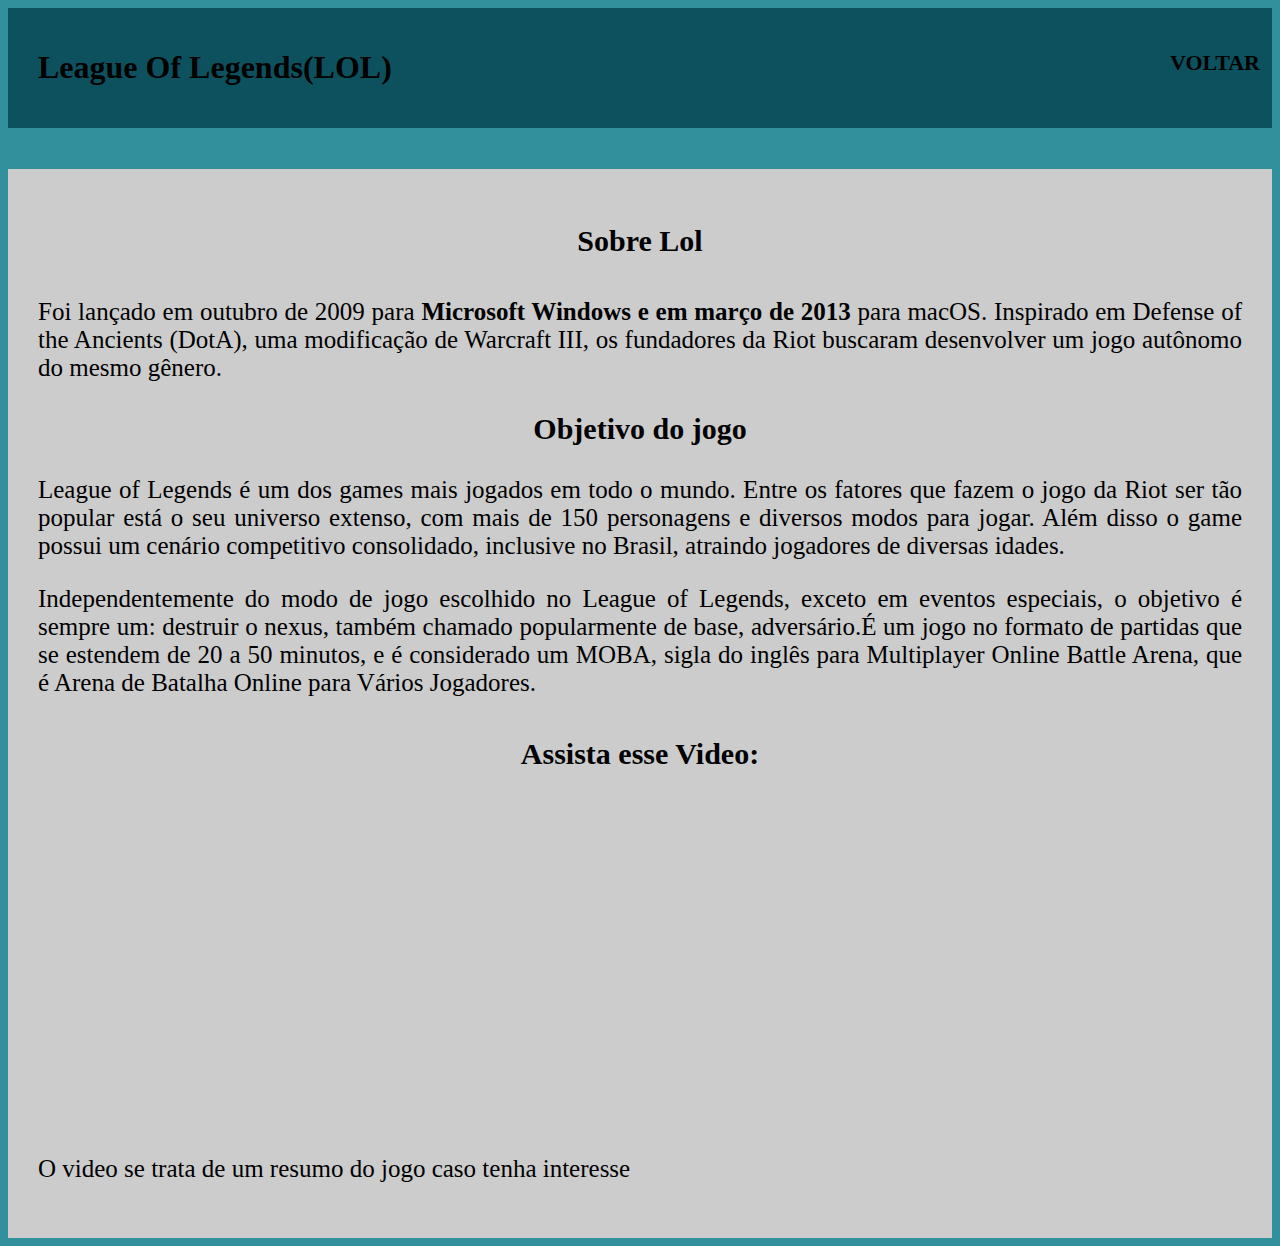
<file: index.html>
<!DOCTYPE html>
<html lang="pt-br">
	<head>
		<meta charset="UTF-8">
		<link rel='stylesheet' type='text/css' media='screen' href='style (1) - Copia.css'>
		<title>League of Legends </title>
		<link rel="stylesheet" href="style.css">
	</head>
	
	<nav id="link">
	<ul id="link">
	<li id="link" ><a href="inicio.html">Voltar</a></li>
	
	</ul>

	  </nav>
	<body>
		<header>
			<h1 class="titulo-principal">League Of Legends(LOL)</h1>
		</header>
		<img id="lol" src="yasuu.jpg">
		<div class="principal">
			<h2 id="titulos" class="titulo-centralizado">Sobre Lol</h2>
	 
			<p>

			<p id="lol">Foi lançado em outubro de 2009 para <strong>Microsoft Windows e em março de 2013</strong>
				 para macOS. Inspirado em Defense of the Ancients (DotA), uma modificação de
				  Warcraft III, os fundadores da Riot buscaram desenvolver um jogo autônomo do mesmo 
				  gênero.</p>

            	<h3 id="titulos" class="titulo-centralizado"> Objetivo do jogo</h3>
				
				  <p id="lol">League of Legends é um dos games mais jogados em todo o mundo. Entre
					 os fatores que fazem o jogo da Riot ser tão popular está o seu universo extenso,
					  com mais de 150 personagens e diversos modos para jogar. Além disso
					   o game possui um cenário competitivo consolidado, inclusive no Brasil,
					    atraindo jogadores de diversas idades.</p>



			<p id="lol">Independentemente do modo de jogo escolhido no League of Legends, exceto em eventos especiais,
			 o objetivo é sempre um: destruir o nexus, também chamado popularmente de base,
			  adversário.É um jogo no formato de partidas que se estendem de 20 a 50 minutos,
			   e é considerado um MOBA, sigla do inglês para Multiplayer Online Battle Arena,
			    que é Arena de Batalha Online para Vários Jogadores.</p>
			           
              <h4 id="titulos" class="titulo-centralizado">Assista esse Video:</h4>
			  <iframe width="560" height="315" src="https://www.youtube.com/embed/cVUNThSUzF4" title="YouTube video player"
			   frameborder="0" allow="accelerometer; autoplay; clipboard-write; encrypted-media;
			    gyroscope; picture-in-picture" allowfullscreen></iframe>
		     <p id="lol"> O video se trata de um resumo do jogo caso tenha interesse</p>
		
			</div>

	
			

			
	

		
		
	</body>
</html>
</file>
<file: style (1) - Copia.css>
#banner {
	width:100%;
}

.principal{
	background: #CCCCCC;
	padding: 30px;
}

.titulo-principal {
	padding-left: 20px;
}

.titulo-centralizado {
	text-align: center
}

p {
	text-align: center;
}

#lol { font-size:25px ;

}
 
#titulos{



font-size:30px ;

}

body{ 
        background-color:#4169E1;

}

em strong {
	color: #FF0000;
}

.itens {
	font-style: italic
}






#link{
	font-size: 30px;

}
  
#link ul{

	list-style: none;
	 padding: 0;
 
 }

 #link ul li{
	display:inline;

}

#link ul li a{
    display:inline;
 color: rgb(0, 0, 0);
 text-decoration: none;
padding: 20px;
 display: inline-block;
 transition: background .4s;

}

#link ul li a:hover{

	background-color: rgb(0, 4, 255);
  
  }
  
a{
  color:rgb(0, 0, 0);
  
}
</file>
<file: style.css>
header {
    background:  #0d515e;

    padding:20px 10px;
}

img {
    width: 100px;
   margin-left: -350px;
}

.caixa {
    position: relative;
    width: 940px;
    margin: 0 auto;
}

nav {
    position: absolute;
    top: 0;
    right: 0;
}

nav li {
    display: inline;
    margin: 0 0 0 15px;
}

nav a {
    text-transform: uppercase;
    color: rgb(0, 0, 0);
    font-weight: bold;
    font-size: 22px;
    text-decoration: none;
}

nav a:hover {
    color: rgb(16, 179, 179);
    text-decoration: underline;
}

body { 
    background-color: #328F9C;
  }

  footer {
    
    text-align: center;
    background: #0d515e;
    padding-top: 10px;
    font-size: 30px;
}

.colegio {
    width: 200px;
    margin: 20px 0 0;
}

h2{
    font-size: 50px;

text-align: center;
}

p {
    text-align: justify;
    
    font-size: 40px;
}
</file>
